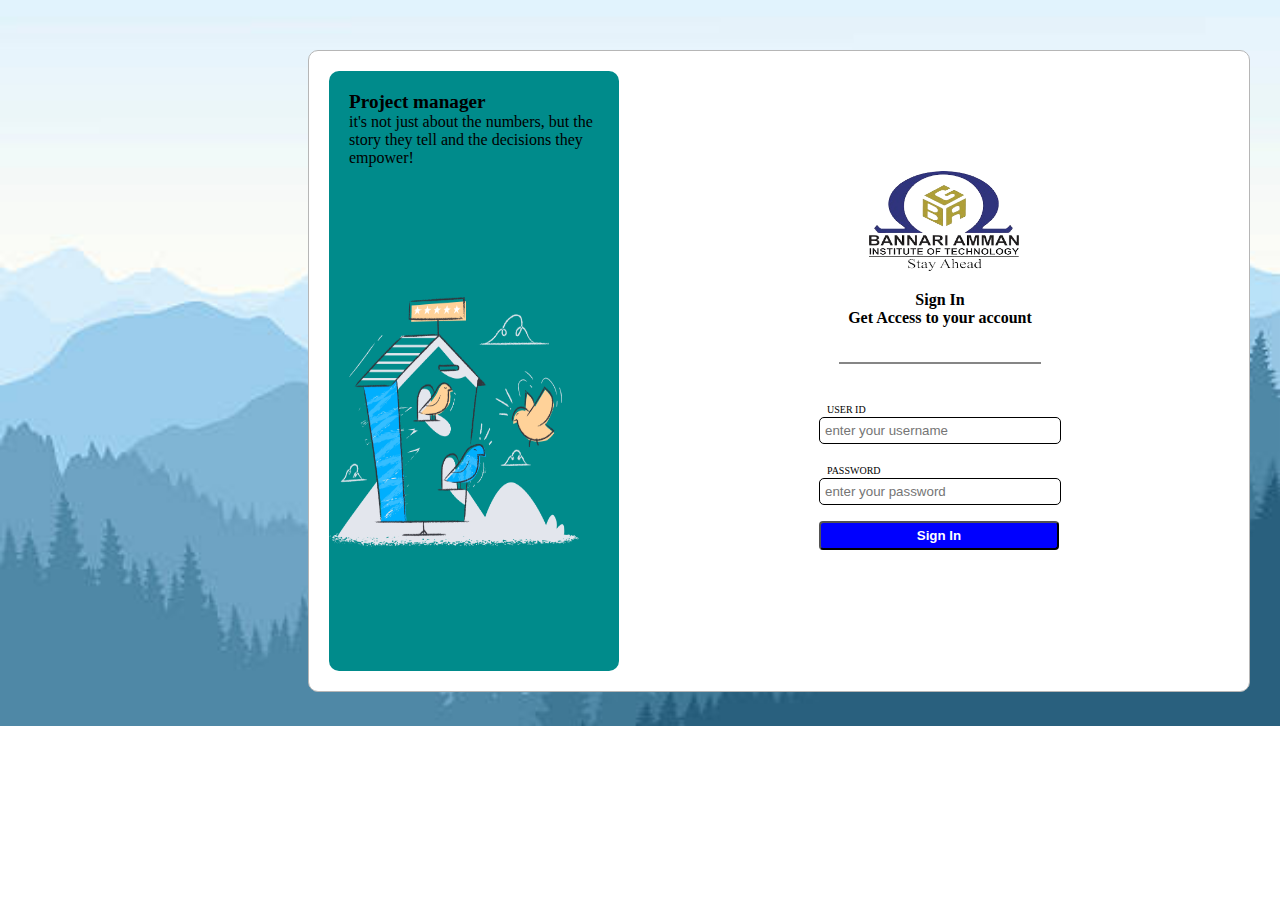
<file: index.html>
<!DOCTYPE html>
<html lang="en">
<head>
    <meta charset="UTF-8">
    <meta name="viewport" content="width=device-width, initial-scale=1.0">
    <title>personalized skill</title>
    <link rel="stylesheet" href="style.css">
    <link rel="stylesheet" href="https://cdnjs.cloudflare.com/ajax/libs/font-awesome/6.5.2/css/all.min.css" integrity="sha512-SnH5WK+bZxgPHs44uWIX+LLJAJ9/2PkPKZ5QiAj6Ta86w+fsb2TkcmfRyVX3pBnMFcV7oQPJkl9QevSCWr3W6A==" crossorigin="anonymous" referrerpolicy="no-referrer" />
</head>
<body>
   
   <div id="homepage">
    <div id="left">
       <p id="para"><span id="project">Project manager</span><br>it's not just about the numbers, but the story they tell and the decisions they empower!</p>
       <img id="bird"src="auth.png" alt=""> 
    </div>
    <div id="right">
        <img id="bit" src="logo.png" alt="">
        <p id="bold">Sign In<br>
        Get Access to your account</p>
        <hr>
        <p id="input"><span id="info">USER ID</span><br>
               <input type="text"  placeholder="enter your username">
        </p>
        <p id="input"><span id="info">PASSWORD</span><br>
        <input type="password" placeholder="enter your password" maxlength="10">  </p>
        <input id="submit" type="submit" value="Sign In">
    </div>
</div>


</body>
</html>
</file>
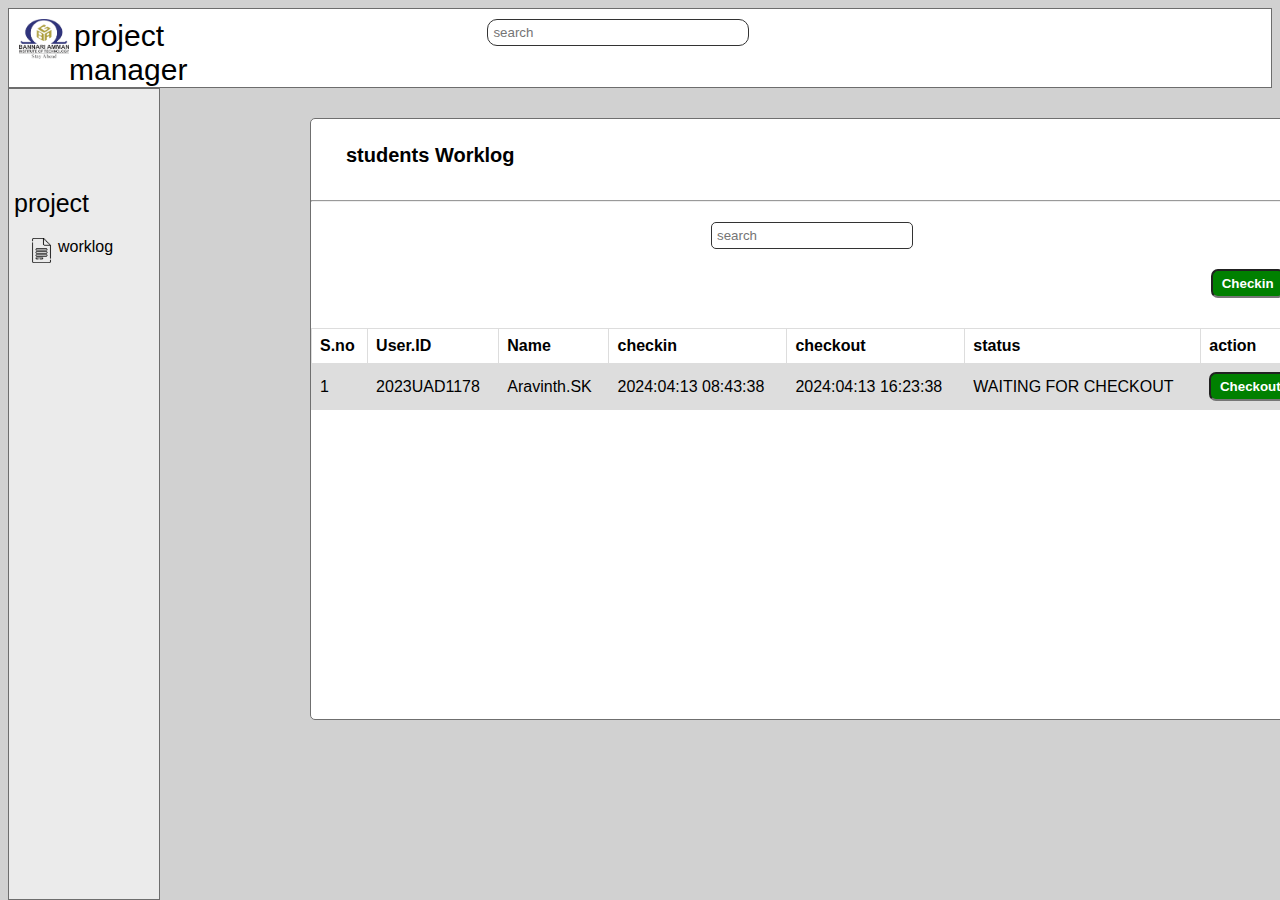
<file: user.html>
<!DOCTYPE html>
<html lang="en">
<head>
    <meta charset="UTF-8">
    <meta name="viewport" content="width=device-width, initial-scale=1.0">
    <link rel="stylesheet" href="user.css">
    <link rel="stylesheet" href="https://cdnjs.cloudflare.com/ajax/libs/font-awesome/6.5.2/css/all.min.css" integrity="sha512-SnH5WK+bZxgPHs44uWIX+LLJAJ9/2PkPKZ5QiAj6Ta86w+fsb2TkcmfRyVX3pBnMFcV7oQPJkl9QevSCWr3W6A==" crossorigin="anonymous" referrerpolicy="no-referrer" />
  
</head>
<body>
    <div class="navbar">
     <div><img src="logo.png" alt=""></div>
     <div id="tar"><span id="team">project manager</span></div>
     <div id="input"><input type="text" placeholder="search"></div>
    <div class="tin">
      <i class="fa-solid fa-sun"></i>
      <i id="moa"class="fa-solid fa-bars-progress"></i>
      <i id="moa"class="fa-solid fa-user"></i>
      
    </div>
  </div>
  <div class="left-sidebar">
   <div id="era">
    <div id="plo">project</div>
    <div id="it">
    <div><img id="note"src="notes.png" alt=""></div>
    <div id="wer">worklog</div>
  </div>
   </div>

    <div id="sura">
      <div id="we"> <p>students Worklog</p></div>
      <hr>
      <div id="search" >
        <input type="text" placeholder="search">
      </div>
      <div id="button">
       <input value=" Checkin" type="text">
      </div>
      <div>
        <table>
          <tr>
            <th>S.no</th>
            <th>User.ID</th>
            <th>Name</th>
            <th>checkin</th>
            <th>checkout</th>
            <th>status</th>
            <th>action</th>
          </tr>
          <tr>
            <td>1</td>
            <td>2023UAD1178</td>
            <td>Aravinth.SK</td>
            <td>2024:04:13 08:43:38</td>
            <td>2024:04:13 16:23:38</td>
            <td>WAITING FOR CHECKOUT</td>
            <td><input id="val"value=" Checkout" type="text"></td>
          </tr>
        </table>
      </div>
    </div>
  </div>
 
</body>
</html>
</file>
<file: style.css>
body{
    background-image: url("istockphoto-476098860-612x612 (1).jpg");
    background-repeat: no-repeat;
    background-size: cover;
}
#homepage{
    display: flex;
    flex-direction: row;
    background-color: rgb(255, 255, 255);
    height: 600px;
    width: 900px;
    border-radius: 10px;
    margin-top: 50px;
    padding: 20px;
    margin-left: 300px;
    border: 1px solid rgb(182, 182, 182);
    
}
#left{
    height: 600px;
    width:290px;
    background-color:darkcyan; 
    border-radius: 10px;
}
#bird{
    
    height: 250px;
    width: 250px;
    
}
#project{
    font-size: larger;
    font-weight: bolder;
    padding-bottom: 17px;
}
#para{
    margin-left: 40px;
}

#left p{
    margin-left: 20px;  
    margin-top: 20px;
    margin-bottom: 130px;
}
#bit{
    height:100px;
    width: 150px;
    margin-left: 50px;
}
#right{
    padding-left: 200px;
    padding-top: 100px;
}
#bold{
    top:0;
    font-weight: bolder;
    text-align: center;
    margin-bottom: 35px;
}
#info{
    font-size: 10px;
    margin-left: 8px;
}
#input input{
    width:230px;
    border: 1px solid black;
    border-radius: 5px;
    padding: 5px;
}
#signin{
    width: 240px;
    background-color: rgb(0, 3, 190);
    color: rgb(212, 208, 208);
    border: 1px solid black;
    border-radius: 5px;
    padding: 5px;
}
#signin:hover{
    background-color: white;
    color: black;
}
#signin:active{
    background-color: red;
    color: white;
}
hr{
    border: 1px solid rgb(134, 134, 134);
    margin-bottom: 35px;
    width: 200px;
}
#submit{
    background-color: blue;
    color: white;
    font-weight: bolder;
    width:240px;
    padding: 5px;
    border-radius: 4px;
    
}
#submit:active{
    background-color: azure;
    color: black;
}
</file>
<file: user.css>
body {
    font-family: Arial, sans-serif;
    background-color: rgb(209, 209, 209);
}


.navbar {
    background-color: #ffffff; 
    overflow: hidden;
    display: flex;
    flex-direction: row;
    border: 1px solid rgb(109, 109, 109);
}
.left-sidebar{
   
    display: flex;
    flex-direction: row;
    position: fixed;
    
}
#era{
    display: flex;
    flex-direction: column;
    background-color: rgb(235, 235, 235);
    width:150px;
    height:90vh;
    border: 1px solid rgb(109, 109, 109);
   
    
}

.navbar img{
height:40px;
width:50px;
margin-left: 10px;
margin-top: 10px;
}
#team{
    font-size: 30px;
    margin-left: 5px;
}
#input{
    margin-left: 300px;
    margin-top: 10px;
}
#input input{
    width:250px;
    padding: 5px;
    border-radius: 10px;
    border: 1px solid rgb(51, 51, 51);
}
#tar{
    margin-top: 10px;
}
#kick{
    height: 30px;
    width:40px;
}
.space{
    margin-left: 450px;
}
table {
    font-family: arial, sans-serif;
    border-collapse: collapse;
    width: 100%;
  }
  
  td, th {
    border: 1px solid #dddddd;
    text-align: left;
    padding: 8px;
  }
  
  tr:nth-child(even) {
    background-color: #dddddd;
  }
.main{
    padding-left:100px;
}
#sura{
    border-radius: 5px;
    margin-left: 150px;
    margin-top:30px;
    height: 600px;
    width:1000px;
    border:1px solid rgb(111, 111, 111);
    background-color: white;
}
#we{
    padding: 5px;
   
}
#we p{
    font-size: 20px;
    padding-left: 30px;
    font-weight: bolder;
}
#search{
    margin-left: 400px;
    margin-top: 20px;
    margin-bottom: 20px;
}
#search input{
    padding: 5px;
    width:190px;
    border-radius: 5px;
    border: 1px solid rgb(51, 51, 51);
}
#note{
    height:25px;
    width:25px;
}
#it{
    padding-left: 20px;
    padding-top:20px ;
    display: flex;
    flex-direction: row;
}
#plo{
    padding-left:05px;
    padding-top: 100px;
    font-size: 25px;
}
#wer{
    margin-left: 4px;
}
#button{
    margin-left: 900px;
    margin-bottom: 30px;
}
#button input,#val{
background-color: green;
color:white;
font-weight: bold;
padding: 5px;
border-radius: 7px;
width:60px;
}
#val{
    width:70px;
}
.tin{
    margin-left: 540px;
    margin-top: 15px;
}
#moa{
    margin-left: 10px;
}
</file>
